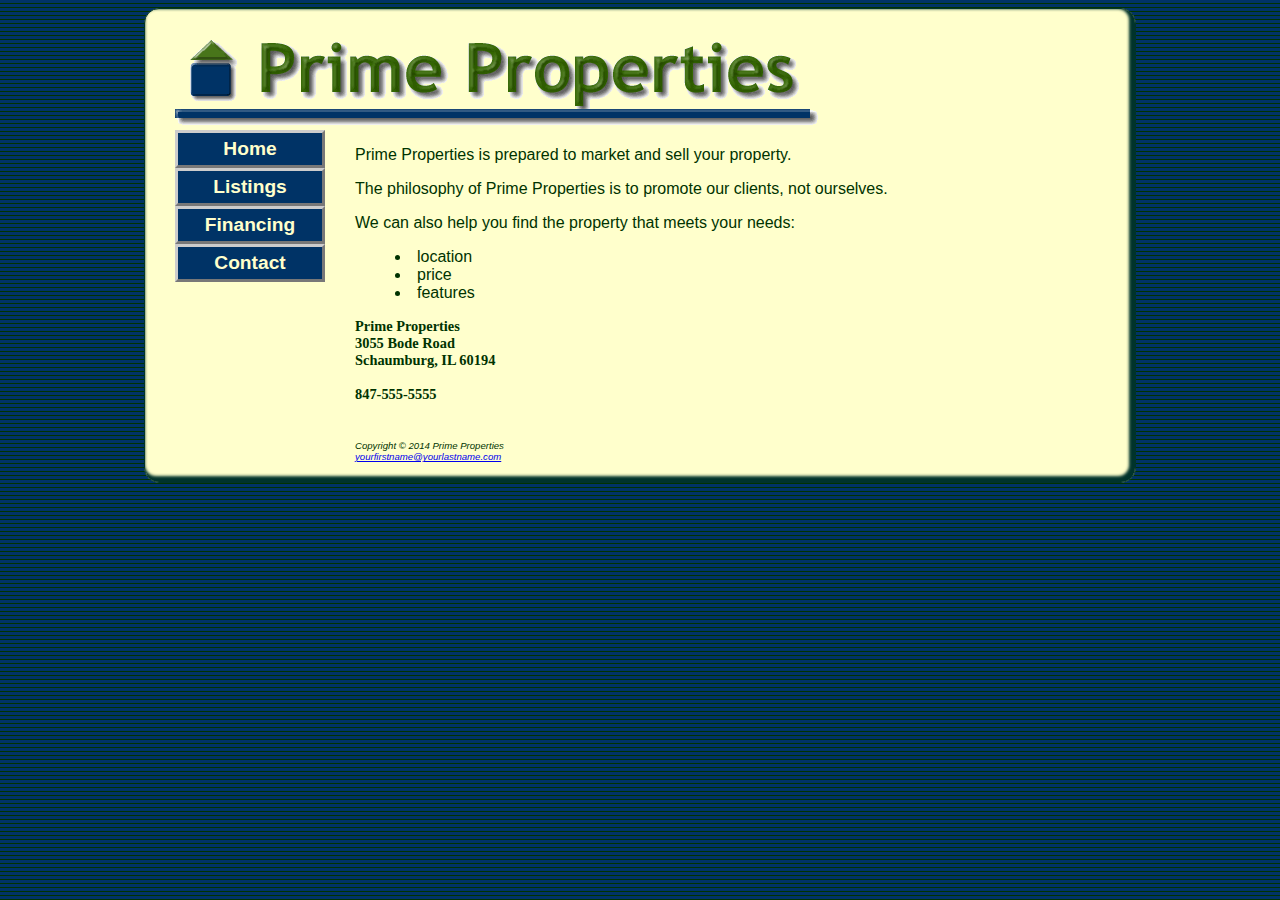
<file: index.html>
<!DOCTYPE html>
<html lang="en">
<head>
<title>Prime Properties</title>
<meta charset="utf-8">
<meta name="viewport" content="width=device-width, initial-scale=1.0">
<link rel="stylesheet" href="prime.css">
<!--[if lt IE 9]>
<script src=" http://html5shim.googlecode.com/svn/trunk/html5.js ">
</script>
<![endif]-->

</head>
<body>
<div id="wrapper">
<header>
<h1>Prime Properties</h1>
</header>
<nav>
<ul>
  <li><a href="index.html">Home</a></li>
  <li><a href="listings.html">Listings</a></li>
  <li><a href="financing.html">Financing</a></li>
  <li><a href="contact.html">Contact</a></li>
</ul>
</nav>
<main>
<p>Prime Properties is prepared to market and sell your property.</p>
<p>The philosophy of Prime Properties is to promote our clients, not ourselves. </p>
<p>We can also help you find the property that meets your needs:</p>
<ul>
   <li>location</li>
   <li>price</li>
   <li>features</li>
</ul>
  <div class="contact">Prime Properties<br>
        3055 Bode Road<br>
        Schaumburg, IL 60194<br>
  <br>
        <a id="mobile" href="tel:847-555-5555">847-555-5555</a> <span id="desktop">847-555-5555</span><br> <br>
  </div>
</main>

<footer>
Copyright &copy; 2014 Prime Properties<br>
<a href="mailto:yourfirstname@yourlastname.com">yourfirstname@yourlastname.com</a>
</footer>
</div>
</body>
</html>
</file>
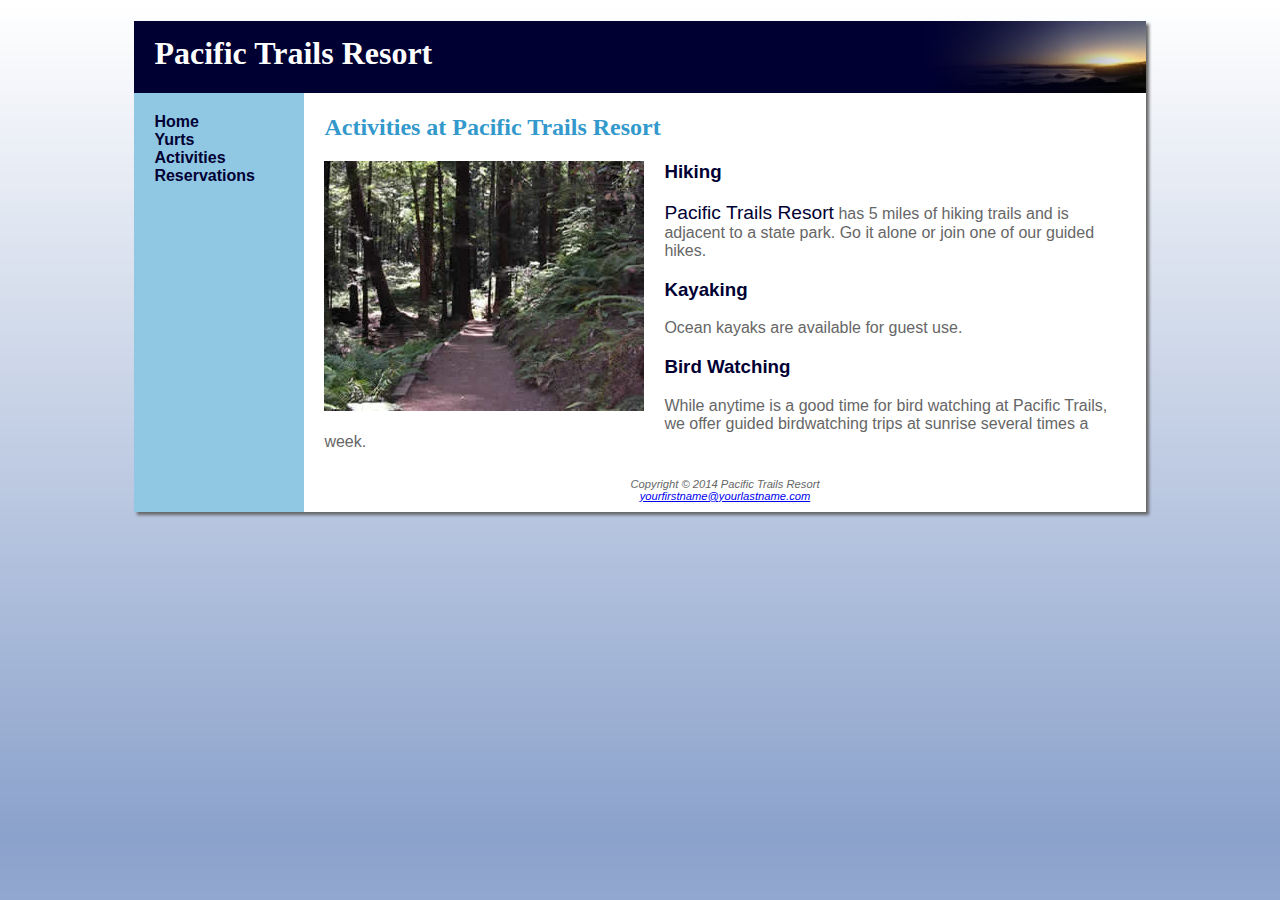
<file: activities.html>
<!DOCTYPE html>
<html lang="en">
<head>
<title>Pacific Trails Resort :: Activities</title>
<meta charset="utf-8">
<link rel="stylesheet" href="pacific.css">
<meta name="viewport" content="width=device-width, initial-scale=1.0">
<!--[if lt IE 9]>
<script src=" http://html5shim.googlecode.com/svn/trunk/html5.js ">
</script>
<![endif]-->
</head>
<body>
<div id="wrapper">
<header><h1>Pacific Trails Resort</h1></header>
<nav>
<ul>
  <li><a href="index.html">Home</a></li>
  <li><a href="yurts.html">Yurts</a></li>
  <li><a href="activities.html">Activities</a></li>
  <li><a href="reservations.html">Reservations</a></li>
</ul>
</nav>
<main>
<h2>Activities at Pacific Trails Resort</h2>
<img src="trail.jpg" alt="wooded trail" width="320" height="250">
<h3>Hiking</h3>
<p><span class="resort">Pacific Trails Resort</span> has 5 miles of hiking trails and is adjacent to a state park. Go it alone or join one of our guided hikes.</p>
<h3>Kayaking</h3>
<p>Ocean kayaks are available for guest use.</p>
<h3>Bird Watching</h3>
<p>While anytime is a good time for bird watching at Pacific Trails, we offer guided birdwatching trips at sunrise several times a week.</p>
</main>
<footer>Copyright &copy; 2014 Pacific Trails Resort<br>
<a href="mailto:yourfirstname@yourlastname.com">yourfirstname@yourlastname.com</a>
</footer>
</div>
</body>
</html>
</file>
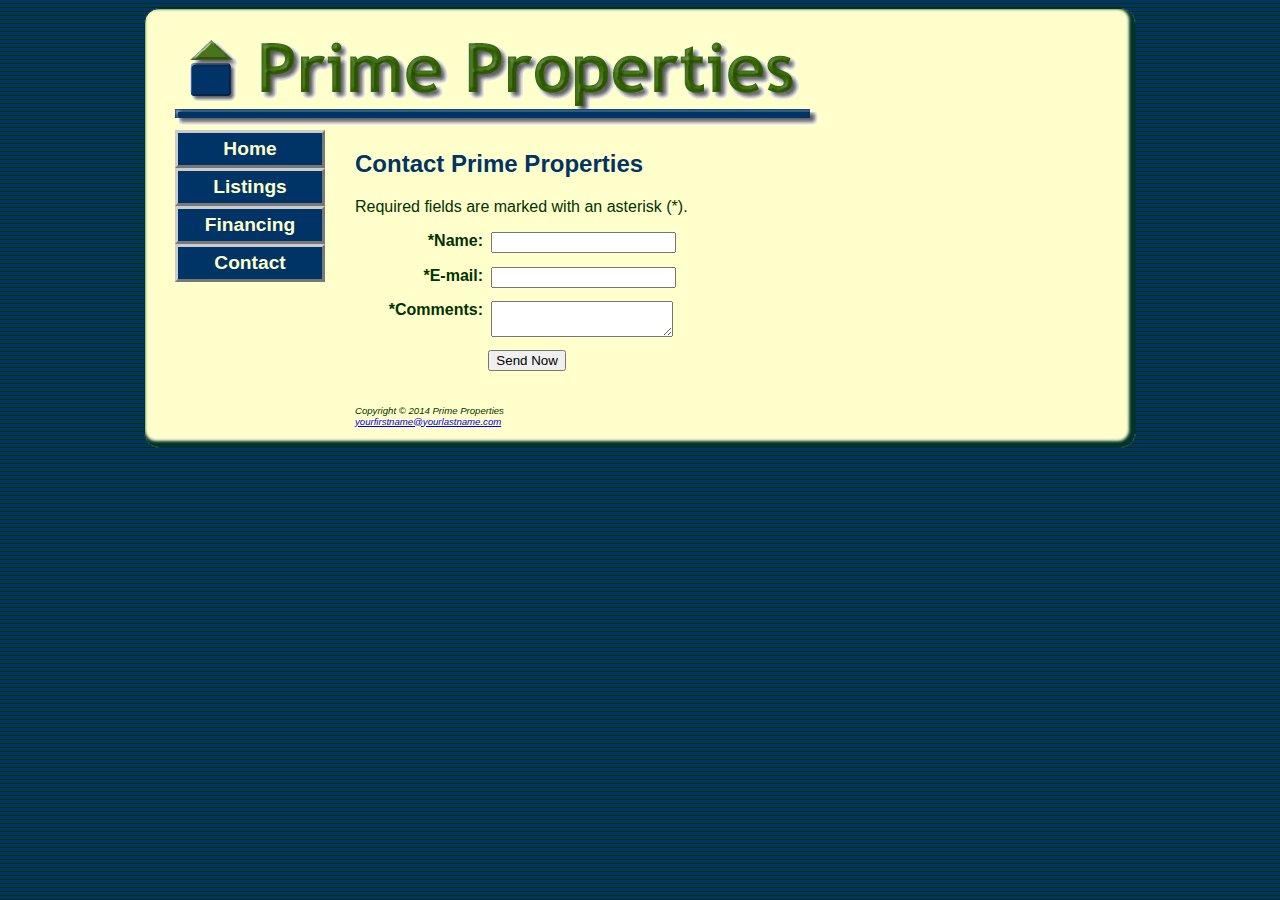
<file: contact.html>
<!DOCTYPE html>
<html lang="en">
<head>
<title>Prime Properties :: Contact</title>
<meta charset="utf-8">
<meta name="viewport" content="width=device-width, initial-scale=1.0">
<link rel="stylesheet" href="prime.css">
<!--[if lt IE 9]>
<script src=" http://html5shim.googlecode.com/svn/trunk/html5.js ">
</script>
<![endif]-->
</head>
<body>
<div id="wrapper">
<header>
<h1>Prime Properties</h1>
</header>
<nav>
<ul>
  <li><a href="index.html">Home</a></li>
  <li><a href="listings.html">Listings</a></li>
  <li><a href="financing.html">Financing</a></li>
  <li><a href="contact.html">Contact</a></li>
</ul>
</nav>
<main>
<h2>Contact Prime Properties</h2>
<p>Required fields are marked with an asterisk (*).</p>
<form method="post" action="http://webdevbasics.net/scripts/fishcreek.php">
<label for="myName">*Name:</label>
<input type="text" id="myName" name="myName" required="required">
<label for="myEmail">*E-mail:</label>
<input type="email" id="myEmail" name="myEmail" required="required">
<label for="myComments">*Comments:</label>
<textarea id="myComments" name="myComments" rows="2" cols="20" required="required"></textarea>
<input type="submit" value="Send Now" id="mySubmit">
</form>
</main>
<footer>
Copyright &copy; 2014 Prime Properties<br>
<a href="mailto:yourfirstname@yourlastname.com">yourfirstname@yourlastname.com</a>
</footer>
</div>
</body>
</html>
</file>
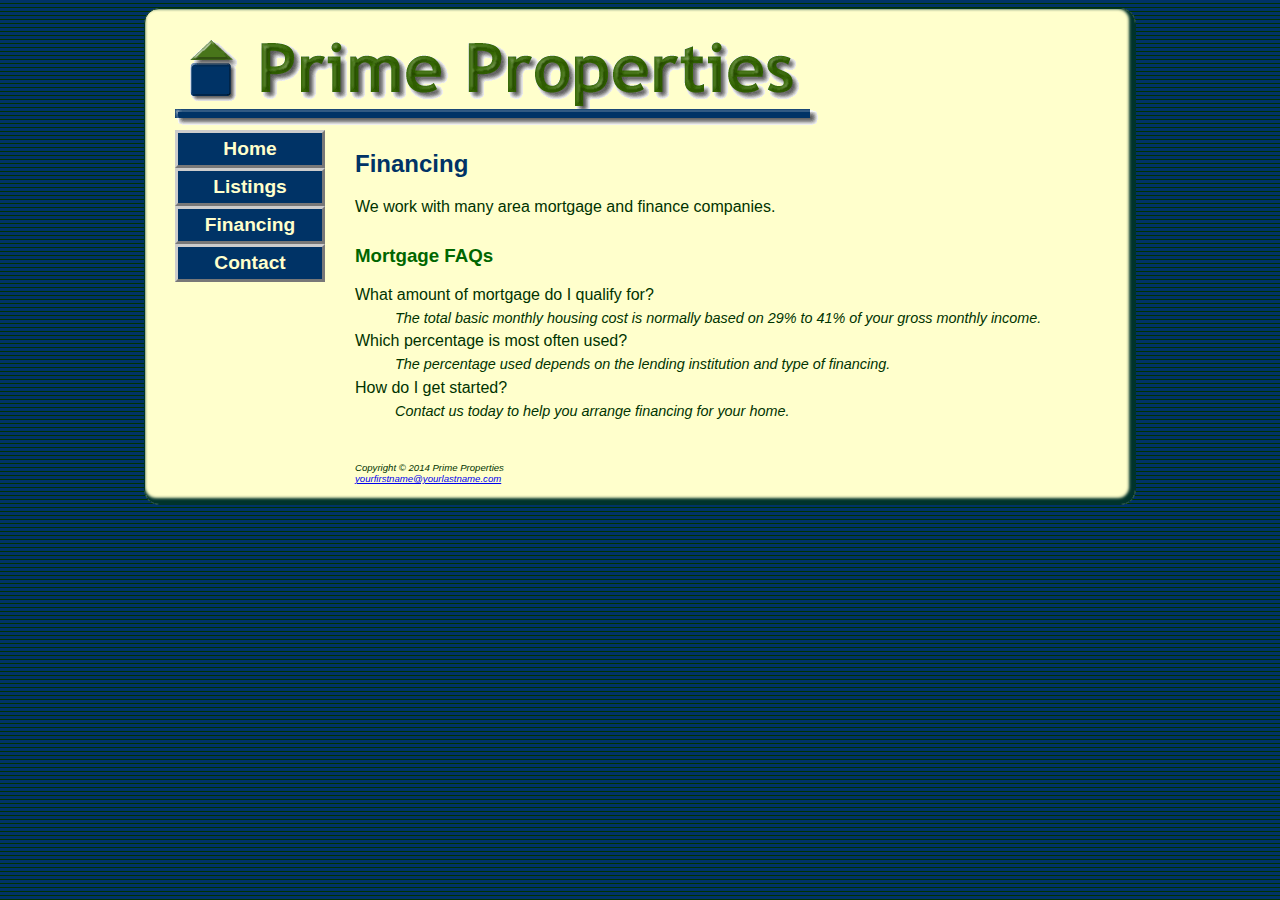
<file: financing.html>
<!DOCTYPE html>
<html lang="en">
<head>
<title>Prime Properties :: Financing</title>
<meta charset="utf-8">
<meta name="viewport" content="width=device-width, initial-scale=1.0">
<link rel="stylesheet" href="prime.css">
<!--[if lt IE 9]>
<script src=" http://html5shim.googlecode.com/svn/trunk/html5.js ">
</script>
<![endif]-->
</head>
<body>
<div id="wrapper">
<header>
<h1>Prime Properties</h1>
</header>
<nav>
<ul>
  <li><a href="index.html">Home</a></li>
  <li><a href="listings.html">Listings</a></li>
  <li><a href="financing.html">Financing</a></li>
  <li><a href="contact.html">Contact</a></li>
</ul>
</nav>
<main>
<h2>Financing</h2>
<p>We work with many area mortgage and finance companies.</p>
<h3>Mortgage FAQs</h3> 
<dl>
<dt>What amount of mortgage do I qualify for? </dt>
<dd>The total basic monthly housing cost is normally based on 29% to 41% of your gross monthly income.</dd>
<dt>Which percentage is most often used? </dt>
<dd>The percentage used depends on the lending institution and type of financing.</dd>
<dt>How do I get started?</dt>
<dd> Contact us today to help you arrange financing for your home.</dd>
</dl>
</main>
<footer>
Copyright &copy; 2014 Prime Properties<br>
<a href="mailto:yourfirstname@yourlastname.com">yourfirstname@yourlastname.com</a>
</footer>
</div>
</body>
</html>
</file>
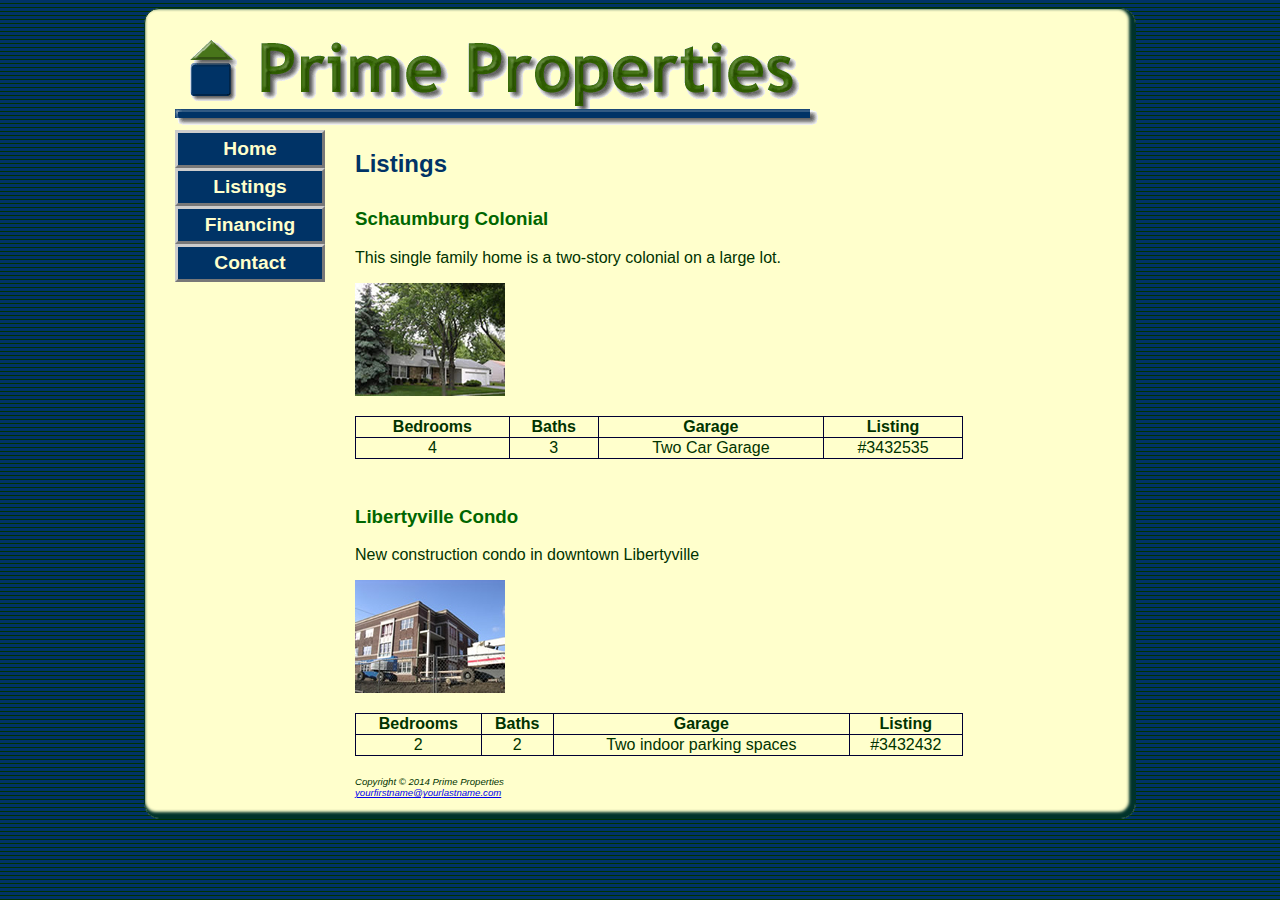
<file: listings.html>
<!DOCTYPE html>
<html lang="en">
<head>
<title>Prime Properties :: Listings</title>
<meta charset="utf-8">
<meta name="viewport" content="width=device-width, initial-scale=1.0">
<link rel="stylesheet" href="prime.css">
<!--[if lt IE 9]>
<script src=" http://html5shim.googlecode.com/svn/trunk/html5.js ">
</script>
<![endif]-->
</head>
<body>
<div id="wrapper">
<header>
<h1>Prime Properties</h1>
</header>
<nav>
<ul>
  <li><a href="index.html">Home</a></li>
  <li><a href="listings.html">Listings</a></li>
  <li><a href="financing.html">Financing</a></li>
  <li><a href="contact.html">Contact</a></li>
</ul>
</nav>
<main>
<h2>Listings</h2>
<h3>Schaumburg Colonial</h3>
<p>This single family home is a two-story colonial on a large lot.</p>
<a href="schaumburg.jpg"><img src="schaumburgthumb.jpg" alt="Schaumburg colonial home" width="150" height="113" class="floatleft"></a>
<table>
 <tr>
   <th>Bedrooms</th>
   <th>Baths</th>
   <th>Garage</th>
   <th>Listing</th>
  </tr>
  <tr>
   <td>4</td>
   <td>3</td>
   <td>Two Car Garage</td>
   <td>#3432535</td>
  </tr>
 </table>
<br class="clear">
<h3>Libertyville Condo</h3>
<p>New construction condo in downtown Libertyville</p>
<a href="libertyville.jpg"><img src="libertyvillethumb.jpg" alt="Libertyville custom condo" width="150" height="113" class="floatleft"></a>
<table>
 <tr>
   <th>Bedrooms</th>
   <th>Baths</th>
   <th>Garage</th>
   <th>Listing</th>
  </tr>
  <tr>
   <td>2</td>
   <td>2</td>
   <td>Two indoor parking spaces</td>
   <td>#3432432</td>
  </tr>
 </table>
</main>
<footer>
Copyright &copy; 2014 Prime Properties<br>
<a href="mailto:yourfirstname@yourlastname.com">yourfirstname@yourlastname.com</a>
</footer>
</div>
</body>
</html>
</file>
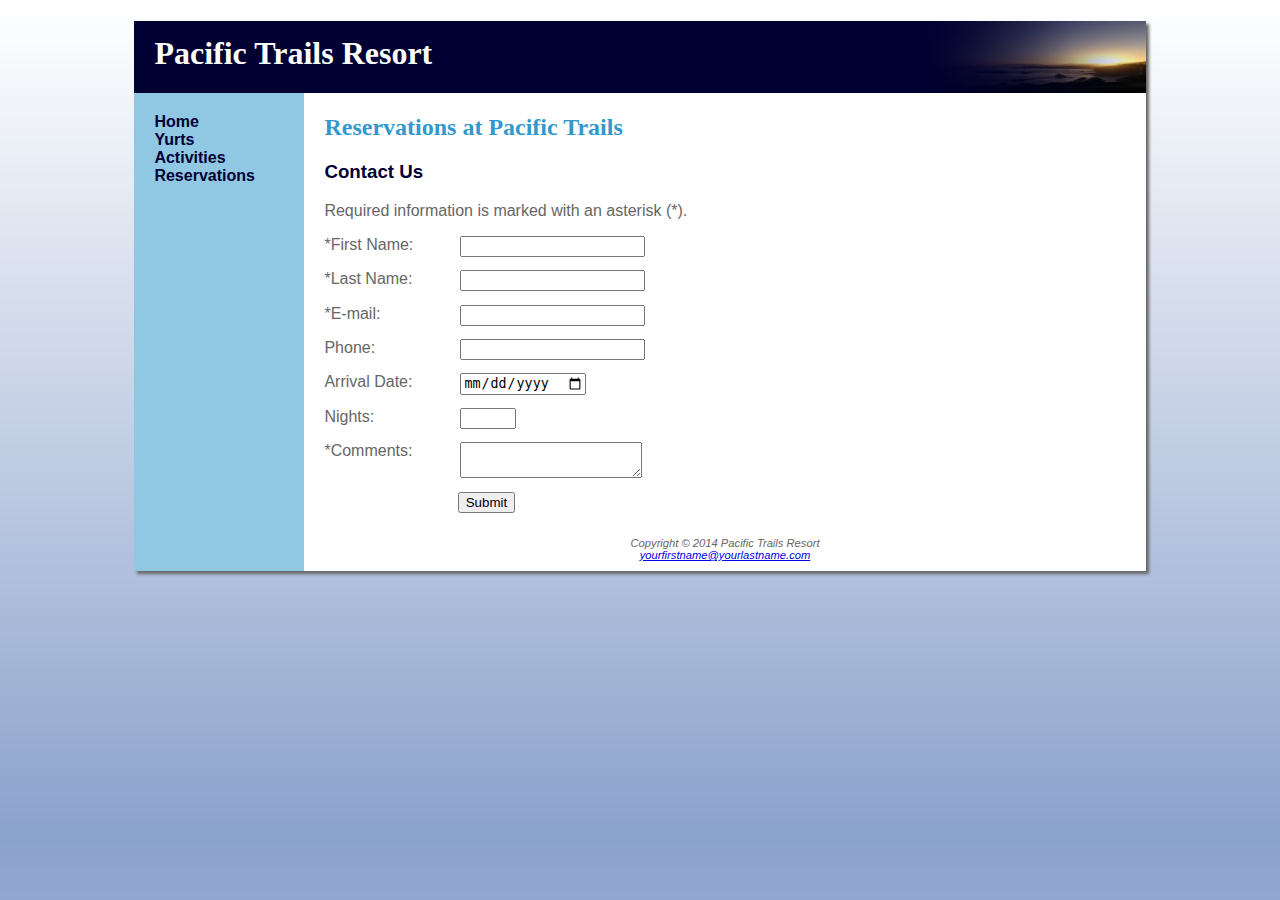
<file: reservations.html>
<!DOCTYPE html>
<html lang="en">
<head>
<title>Pacific Trails Resort :: Reservations</title>
<meta charset="utf-8">
<link rel="stylesheet" href="pacific.css">
<meta name="viewport" content="width=device-width, initial-scale=1.0">
<!--[if lt IE 9]>
<script src=" http://html5shim.googlecode.com/svn/trunk/html5.js ">
</script>
<![endif]-->
</head>
<body>
<div id="wrapper">
<header><h1>Pacific Trails Resort</h1></header>
<nav>
<ul>
  <li><a href="index.html">Home</a></li>
  <li><a href="yurts.html">Yurts</a></li>
  <li><a href="activities.html">Activities</a></li>
  <li><a href="reservations.html">Reservations</a></li>
</ul>
</nav>
<main>
<h2>Reservations at Pacific Trails</h2>
<h3>Contact Us</h3>
<p>Required information is marked with an asterisk (*).</p>
<form method="post" action="http://webdevbasics.net/scripts/pacific.php">
<label for="myFName">*First Name:</label>
<input type="text" id="myFName" name="myFName" required="required">
<label for="myLName">*Last Name:</label>
<input type="text" id="myLName" name="myLName" required="required">
<label for="myEmail">*E-mail:</label>
<input type="email" id="myEmail" name="myEmail" required="required">
<label for="myPhone">Phone:</label>
<input type="tel" id="myPhone" name="myPhone">
<label for="myDate">Arrival Date:</label>
<input type="date" id="myDate" name="myDate">
<label for="myNights">Nights:</label>
<input type="number" id="myNights" name="myNights" min="1" max="14">
<label for="myComments">*Comments:</label>
<textarea id="myComments" name="myComments" rows="2" cols="20" required="required"></textarea>
<input type="submit" id="mySubmit" value="Submit">
</form>

</main>
<footer>Copyright &copy; 2014 Pacific Trails Resort<br>
<a href="mailto:yourfirstname@yourlastname.com">yourfirstname@yourlastname.com</a>
</footer>
</div>
</body>
</html>
</file>
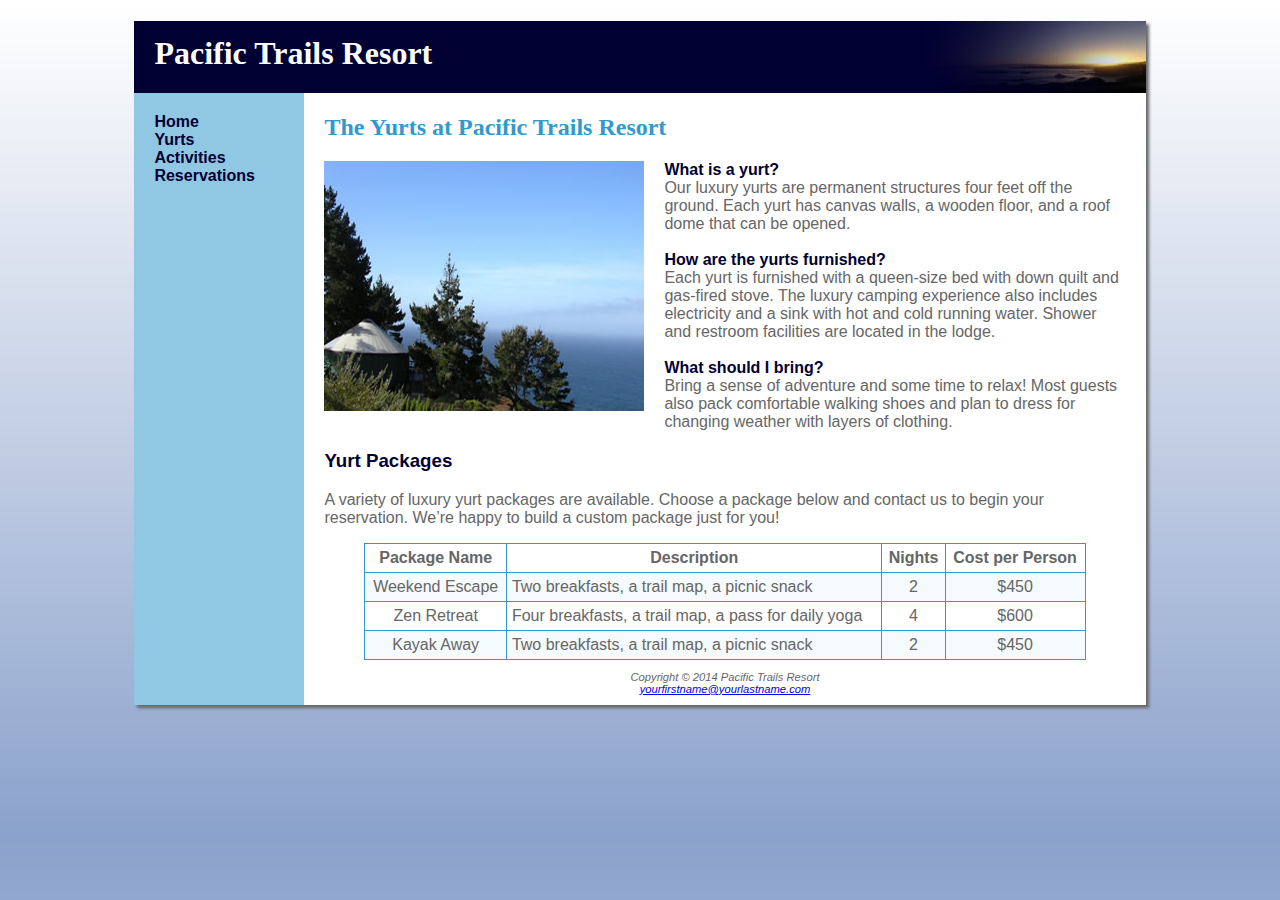
<file: yurts.html>
<!DOCTYPE html>
<html lang="en">
<head>
<title>Pacific Trails Resort :: Yurts</title>
<meta charset="utf-8">
<link rel="stylesheet" href="pacific.css">
<meta name="viewport" content="width=device-width, initial-scale=1.0">
<!--[if lt IE 9]>
<script src=" http://html5shim.googlecode.com/svn/trunk/html5.js ">
</script>
<![endif]-->
</head>
<body>
<div id="wrapper">
<header><h1>Pacific Trails Resort</h1></header>
<nav>
<ul>
  <li><a href="index.html">Home</a></li>
  <li><a href="yurts.html">Yurts</a></li>
  <li><a href="activities.html">Activities</a></li>
  <li><a href="reservations.html">Reservations</a></li>
</ul>
</nav>
<main>
<h2>The Yurts at Pacific Trails Resort</h2>
<img src="yurt.jpg" alt="yurt overlooking the ocean" width="320" height="250">
<dl>
<dt>What is a yurt?</dt>
<dd>Our luxury yurts are permanent structures four feet off the ground. 
Each yurt has  canvas walls, a wooden floor, and   a roof dome that can be opened.<br>
<br>
</dd>
<dt>How are the yurts furnished?</dt>
<dd>Each yurt is furnished with a queen-size bed with down quilt and gas-fired stove. 
The luxury camping experience also includes electricity and a sink with hot and cold running water. Shower and restroom facilities are located in the lodge. <br>
<br>
</dd>
<dt>What should I bring?</dt>
<dd>Bring a sense of adventure and some time to relax! Most guests also pack comfortable walking shoes and plan to dress for changing weather with layers of clothing. </dd>
</dl>
<h3>Yurt Packages</h3>
<p>A variety of luxury yurt packages are available. Choose a package below and contact
us to begin your reservation. We&rsquo;re happy to build a custom package just for you!</p>
<table>
  <tr>
    <th>Package Name</th>
	<th>Description</th>
	<th>Nights</th>
	<th>Cost per Person</th>
  </tr>
  <tr>
    <td>Weekend Escape</td>
	<td class="text">Two breakfasts, a trail map, a picnic snack</td>
	<td>2</td>
	<td>$450</td>
  </tr>
   <tr>
    <td>Zen Retreat</td>
	<td class="text">Four breakfasts, a trail map, a pass for daily yoga</td>
	<td>4</td>
	<td>$600</td>
  </tr>
  <tr>
    <td>Kayak Away</td>
	<td class="text">Two breakfasts, a trail map, a picnic snack</td>
	<td>2</td>
	<td>$450</td>
  </tr>
 </table>  
</main>
<footer>Copyright &copy; 2014 Pacific Trails Resort<br>
<a href="mailto:yourfirstname@yourlastname.com">yourfirstname@yourlastname.com</a>
</footer>
</div>
</body>
</html>
</file>
<file: prime.css>
header, nav, main, footer { display: block; }
body { background-color: #000033;
      background-image: url(primehorizontal.png);
      color: #003300;
	  font-family: Arial, Helvetica, sans-serif;	  
}
#wrapper { width: 80%;
            min-width: 700px;
		   max-width: 960px;
           margin-right: auto;
		   margin-left: auto;
		   background-color: #FFFFCC;
		   padding: 0 0 20px 30px;
		   border: 1px ridge #00332B;
		   border-radius: 15px;
		   box-shadow: inset -3px -3px 3px 3px #00332B;
}
header { color: #48751A;
        background-image: url(primelogo.gif);
		background-repeat: no-repeat;
		height: 100px;
}
h1 { text-indent: 100%;
     white-space: nowrap; 
     overflow: hidden;
}
h2 { color: #003366;
}
h3 { color: #006600;
    padding-top: 10px;	
}
nav { font-weight: bold;
     font-size: 1.2em;
	 float: left;
	 width: 150px;
}
nav a { text-decoration: none;
      display: block;
      text-align: center;
      color: #FFFFCC;
      font-weight: bold;
      border: 3px outset #CCCCCC;
       padding: 5px;
}
nav a:link { background-color: #003366; }
nav a:visited { background-color: #48751A; }
nav a:hover { border: 3px inset #333333; }
nav ul { list-style-type: none;
        margin: 0;
        padding-left: 0; 
}
main { margin-left: 180px;
        padding: 0 20px 20px 0;
}
main ul { list-style-position: inside; }
dd { font-style: italic;
    font-size: 0.90em;
	line-height: 200%;
}
.contact { font-weight: bold;
           font-size: 0.90em;
		   font-family: "Times New Roman", serif;
}
.floatleft { float: left;
             padding-right: 20px;
			 padding-bottom: 20px;
}
.clear { clear: left; }
img { border-style: none; }
footer { font-size: 0.60em;
       font-style: italic;
	   clear: both;
	   margin-left: 180px;
}

#mobile { display: none; }
#desktop { display: inline; }
table { width: 80%; 
       border: 1px solid #000033;
	   border-collapse: collapse;
}
td, th { border: 1px solid #000033; }
td { text-align: center; }
label { float: left; 
      display: block;
	  width: 8em;
	  text-align: right;
	  padding-right: 0.5em;
	  font-weight: bold;
}
input, textarea { display: block;
              margin-bottom: 1em;
}
#mySubmit { margin-left: 10em; }

@media only screen and (max-width: 1024px) {
  body { margin: 0; padding: 0; background-color:#FFFFCC; background-image: none; }
  #wrapper {  width: 100%; min-width: 0; margin: 0; padding: 0; box-shadow: none; border-radius: 0; border-style: none; }
  header { background-image: url(primemobile.gif); 
         background-repeat: no-repeat;
		 text-shadow: 1px 1px 1px #000033;
		 height: 100%; }
  h1 { margin: 0; padding-left: 2em; 
       text-indent: 0; font-size: 3.7em; white-space: normal;  }
  nav { float: none; width: auto; margin-top: 0.5em; }
  nav a { padding: 0.2em; margin-left: 0.3em; float: left; width: 20%; }
  main { padding: 2.5em 1em ; margin: 0; font-size: 90%; clear: both; }
}
@media only screen and (max-width: 768px) {
  h1  { padding-top: 0.25em; padding-left: 1.5em; font-size: 2.4em;
  }
  nav { width: 98%; }
  nav a { padding: 0.5em; width: 40%; float: left; min-width: 5em; margin-left: 0.5em; }
  main { padding: 0.6em;}
  .floatleft { float: none; padding-right: 0; padding-bottom: 0; }
  h3 { padding-top: 0; margin: 0; }
  dd { line-height: 100%; }
  footer { padding: 0.5em; margin: 0; }
  #mobile { display: inline; }
 #desktop { display: none; }
 }
</file>
<file: pacific.css>
header, nav, main, footer { display: block; }
body { background-color: #FFFFFF;
      background-image: url(background.jpg);
      color: #666666;
	  font-family: Verdana, Arial, sans-serif;
}
#wrapper { width: 80%;
           min-width: 700px;
		   max-width: 1024px;
           margin-right: auto;
		   margin-left: auto;
		   background-color: #90C7E3;
		   box-shadow: 3px 3px 3px #666666;
}
header { background-color: #000033;
       color: #FFFFFF;
	   font-family: Georgia, serif;
}
h1 { line-height: 200%;
    background-image: url(sunset.jpg);
	background-repeat: no-repeat;
	background-position: right;
	padding-left: 20px; 
	height: 72px;
	margin-bottom: 0;
}
nav { font-weight: bold;
	 float: left;
	 width: 160px;
	 padding: 20px 5px 0 20px;
}
nav a { text-decoration: none; }
nav a:link { color: #000033; }
nav a:visited { color: #344873 }
nav a:hover { color: #FFFFFF; }
nav ul { list-style-type: none;
       margin: 0;
       padding-left: 0; 
}
h2 { color: #3399CC;
    font-family: Georgia, serif;
}
dt { color: #000033;
    font-weight: bold; 
}
.resort { color: #000033;
          font-size: 1.2em;
}
footer { font-size: 0.70em;
       text-align: center;
	   font-style: italic;
	   padding: 10px;
	   margin-left: 170px;
	   background-color: #FFFFFF;
}
h3 { color: #000033; 
}
main { padding-left: 20px;
        padding-right: 20px;
		background-color: #FFFFFF;
		margin-left: 170px;
		padding-top: 1px;
		padding-bottom: 1px;
}
main img { float: left;
           padding-right: 20px;
		   padding-bottom: 20px;
}
main ul { list-style-position: inside; }
.clear { clear: both; }

#mobile { display: none; }
#desktop { display: inline; }
table { margin: auto;
      border: 1px solid #3399cc;
	  width: 90%;
	  border-collapse: collapse;
}
td, th { padding: 5px;
         border: 1px solid #3399cc; 
}
td {text-align: center; }
.text { text-align: left; }
tr:nth-of-type(even) { background-color: #F5FaFC; }
label { float: left;
      display: block;
	  width: 8em;
	  padding-right: 0.5em;
}
input, textarea { display: block;
              margin-bottom: 1em;
}
#mySubmit { margin-left: 10em; }
@media only screen and (max-width: 1024px) {
  body { margin: 0; padding: 0; background-image: none; }
  #wrapper { width: auto; min-width: 0; margin: 0; box-shadow: none; }
  h1 { margin: 0; }
  nav { float: none; width: auto; padding: 0.5em; }
  nav li { display: inline-block; }
  nav a { padding: 1em; }
  main { padding: 1em; margin-left: 0; font-size: 90%; }
  footer { margin: 0; }
}
@media only screen and (max-width: 768px) {
  h1 { height: 100%; font-size: 1.5em; padding-left: 0.3em; }
  nav { padding: 0; }
  nav a { display: block; padding: 0.2em; font-size: 1.3em; border-bottom: 1px solid #330000; }
  nav ul, nav li { margin: 0; padding: 0; }
  nav li { display: block; }
  main { padding: 0.1em 0 0.1em 0.4em; }
  main img { display: none; padding-right: 0; }
  main ul { list-style-position: outside; }
  footer { padding: 0; }
  #mobile { display: inline; }
  #desktop { display: none; }
}
</file>
